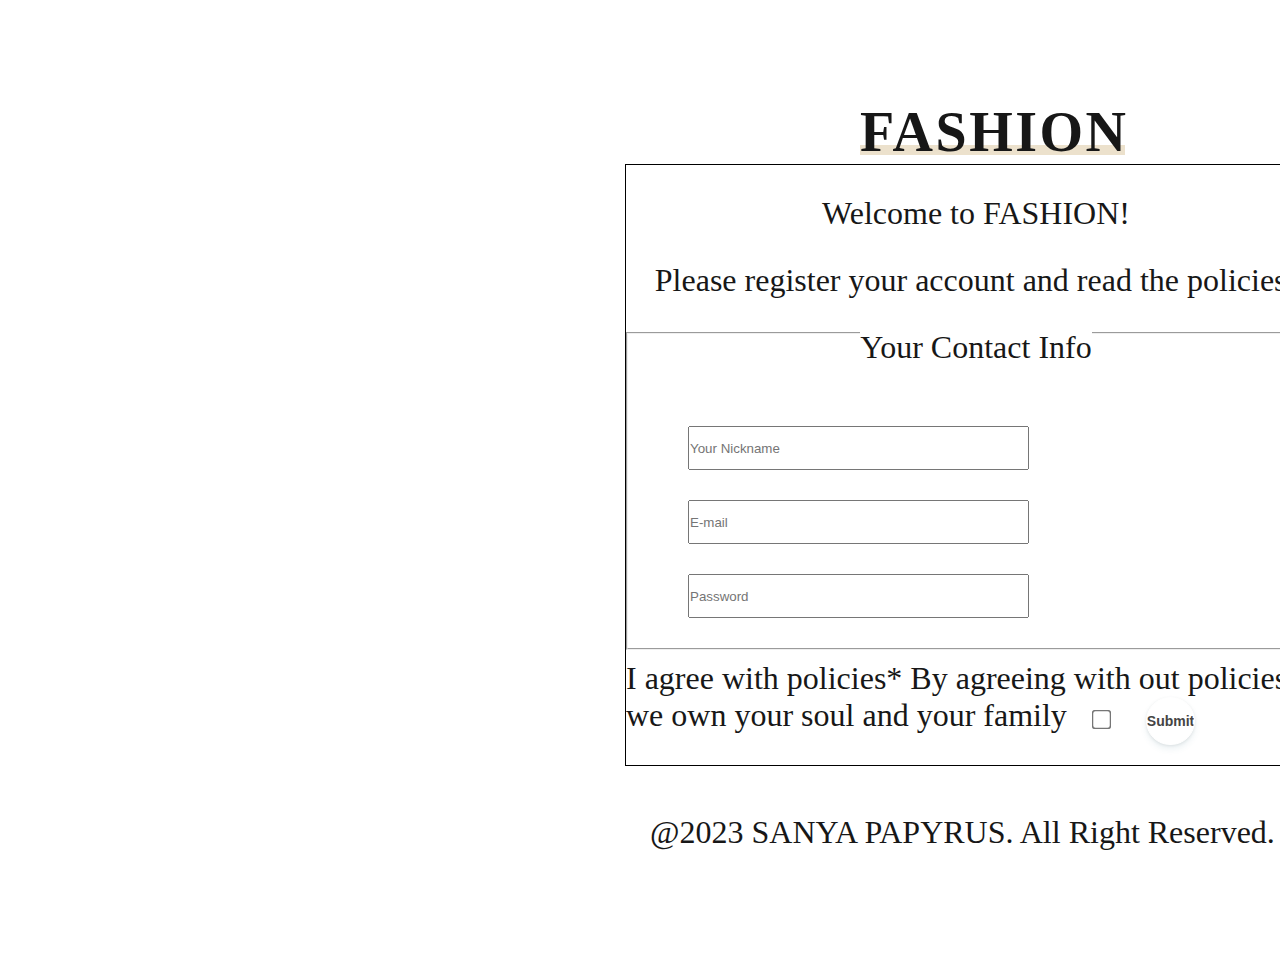
<file: www4/login.html>
<!DOCTYPE html>
<html lang="en">
<head>
    <meta charset="UTF-8">
    <meta name="viewport" content="width=device-width, initial-scale=1.0">
    <title>Login</title>
    <link rel="stylesheet" href="css/light-theme-login.css">
</head>
<body class="body">
    <header class="header">
        <div class="fashion">FASHION</div>
        <div class="rectangleheader"></div>
    </header>
        <div class="box">
            <div class="welcome">Welcome to FASHION!</div>
            <div class="welcome">Please register your account and read the policies!</div>
            <form action="">
                <fieldset class="field">
                    <legend class="cinfo">Your Contact Info</legend>
                    <div class="info">
                    <input type="name" id="name" size="40" maxlength="25" placeholder="Your Nickname" required pattern="[a-zA-Z]+" title="Only letters!">
                    <input type="email" id="email" size="40" placeholder="E-mail" required>
                    <input type="password" id="password" size="40" maxlength="25" placeholder="Password" required>
                </div>
                </fieldset>
                <div class="policies">I agree with policies* By agreeing with out policies we own your soul and your family
                    <input type="checkbox" class="checkbox" required>
                    <input type="submit" class="submit">
                </div>
            </form>
    </div>
    <aside id ="login">
        <script src="js/login.js"></script>
    </aside>
    <footer class="footer">@2023 SANYA PAPYRUS. All Right Reserved.</footer>
</body>
</html>
</file>
<file: www4/css/light-theme-login.css>
* {
    margin: 0;
    padding: 0;
}
.body{
    width: 1920px;
    height: 960px;
}
.header{
    margin: auto;
    display: flex;
}
.fashion{
    z-index: 1;
    padding-top: 100px;
    padding-left: 860px;
    color: #171717;
    font-family: PT Serif;
    font-size: 56px;
    font-style: normal;
    font-weight: 700;
    line-height: normal;
    letter-spacing: 2.5px;
}
.rectangleheader{
    position: absolute;
    top: 145px;
    left: 860px;
width: 265px;
height: 10px;
flex-shrink: 0;
opacity: 0.35;
background: #C9A96E;
}
.box{
    z-index: 0;
    position: absolute;
    left: 625px;
    width: 700px;
    height: 600px;
    background-color: #FFF;
    border: 1px solid black;
}
.welcome{
    padding: auto;
    padding-top: 30px;
    color: #171717;
text-align: center;
font-family: PT Serif;
font-size: 32px;
font-style: normal;
font-weight: 400;
line-height: normal;
}
.contact{
    z-index: 1;
    padding-top: 50px;
    padding: auto;
    color: #171717;
text-align: center;
font-family: PT Serif;
font-size: 32px;
font-style: normal;
font-weight: 400;
line-height: normal;
}
.field{
    z-index: 1;
    padding: 30px;
}
.cinfo{
    padding: auto;
    padding-top: 30px;
    color: #171717;
text-align: center;
font-family: PT Serif;
font-size: 32px;
font-style: normal;
font-weight: 400;
line-height: normal;
}
#name{
    height: 40px;
}
#email{
    height: 40px;
    margin-top: 30px;
}
#password{
    margin-top: 30px;
    height: 40px;
}
.info{
    z-index: 1;
    padding: auto;
    margin-left: 30px;
    margin-top: 30px;
}
.checkbox{
    z-index: 1;
    color: black;
    transform: scale(1.5);
    margin-left: 20px;
}
.policies{
    padding-top: 10px;
    font-family: PT Serif;
font-size: 32px;
font-style: normal;
font-weight: 400;
line-height: normal;
color: #171717;
}
.submit{
    margin-left: 30px;
    display: inline-block;	
	outline: none;
	border: 1px solid #fff;
	border-radius: 50px;
	line-height: 46px;
	font-size: 14px;
	font-weight: 600;
	text-decoration: none;
	color: #444;
	background-color: #fff;
	box-shadow: 0 4px 6px rgb(65 132 144 / 10%), 0 1px 3px rgb(0 0 0 / 8%);
	cursor: pointer;
	user-select: none;
	appearance: none;
	touch-action: manipulation;  
	vertical-align: top;
	transition: box-shadow 0.2s;
}
.footer{
    font-family: PT Serif;
    font-size: 32px;
    font-style: normal;
    width: 3000px;
    font-weight: 4000;
    line-height: normal;
    color: #171717;
    margin: 650px 650px;
}
#login{
    position: relative;
    margin-top: 260px;
    margin-left: 1100px;
    z-index: 0;
}
#test{
    z-index: 10;
    display: inline-block;	
	outline: none;
	border: 1px solid #fff;
	border-radius: 50px;
	line-height: 46px;
	font-size: 14px;
	font-weight: 600;
	text-decoration: none;
	color: #444;
	background-color: #fff;
	box-shadow: 0 4px 6px rgb(65 132 144 / 10%), 0 1px 3px rgb(0 0 0 / 8%);
	cursor: pointer;
	user-select: none;
	appearance: none;
	touch-action: manipulation;  
	vertical-align: top;
	transition: box-shadow 0.2s;
}
#cho{
    margin-top: 300px;
    margin-left: 550px;
    width: 500px;
    border: 1px solid black;
}
#name2{
    margin-top: -200px;
    height: 40px;
}
#email2{
    margin-top: 20px;
}
</file>
